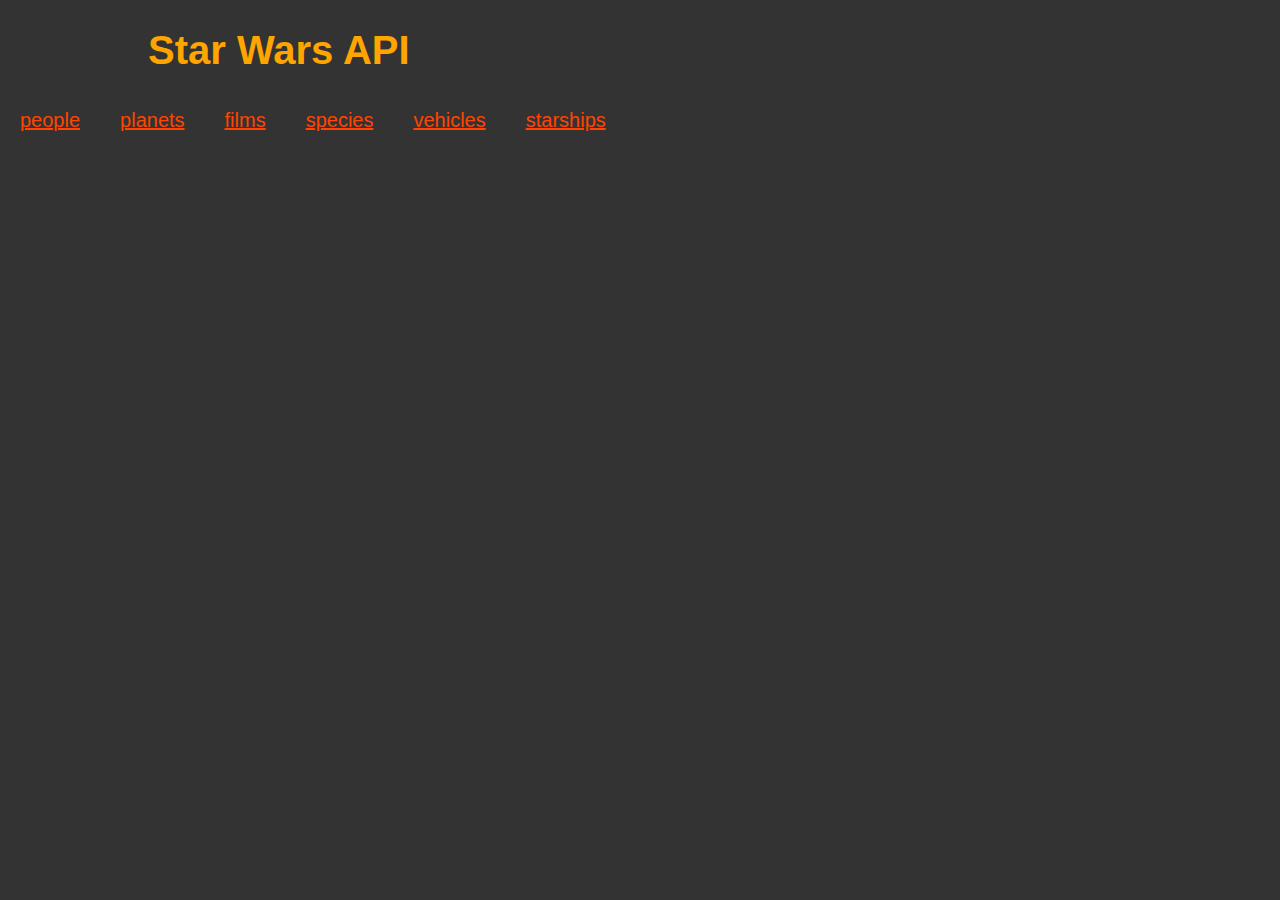
<file: index.html>
<!DOCTYPE html>
<html lang="en">
<head>
    <meta charset="UTF-8">
    <meta http-equiv="X-UA-Compatible" content="IE=edge">
    <meta name="viewport" content="width=device-width, initial-scale=1.0">
    <title>SWAPI</title>
    <link rel="stylesheet" href="./main.css">
</head>
<body>
    <header>
        <h1>Star Wars API</h1>
    </header>
    <nav id='nav'></nav>
    <main id="main"></main>
    <footer id="footer"></footer>
    <div class="overlay"><div class="loading">loading</div></div>
    <script src="./app.js" defer></script>
</body>
</html>
</file>
<file: main.css>
*,
*::before,
*::after {
  padding: 0;
  margin: 0;
  box-sizing: border-box;
}
html {
  font-size: 20px;
  font-weight: 300;
  font-family: -apple-system, BlinkMacSystemFont, 'Segoe UI', Roboto, Oxygen,
    Ubuntu, Cantarell, 'Open Sans', 'Helvetica Neue', sans-serif;
  line-height: 1.5;
}
body {
  min-height: 100vh;
  background-color: #333;
  color: #eee;
}
header,
main,
footer {
  width: 80vw;
  padding: 1rem 1rem;
  margin: 0 auto;
}
header h1 {
  color: orange;
}
header h2 {
  color: orangered;
}
p {
  line-height: 1.7;
  margin: 1.5rem 0;
}
#nav,
#footer {
  display: flex;
  flex-direction: row;
}
#nav a,
#footer a {
  color: orangered;
  padding: 0.25rem 1rem;
}
.overlay {
  position: absolute;
  top: 0;
  left: 0;
  width: 100vw;
  height: 100vh;
  background-color: hsla(0, 0%, 0%, 0.8);
  display: none;
  flex-direction: column;
  justify-content: center;
  align-items: center;
}
.overlay.active {
  display: flex;
  cursor: wait;
}
.loading {
  font-size: 5rem;
  color: #fff;
  text-transform: uppercase;
  animation-name: pulse;
  animation-duration: 1s;
  animation-direction: normal;
  animation-iteration-count: infinite;
}
@keyframes pulse {
  0% {
    opacity: 1;
  }
  50% {
    opacity: 0.1;
  }
  100% {
    opacity: 1;
  }
}
</file>
